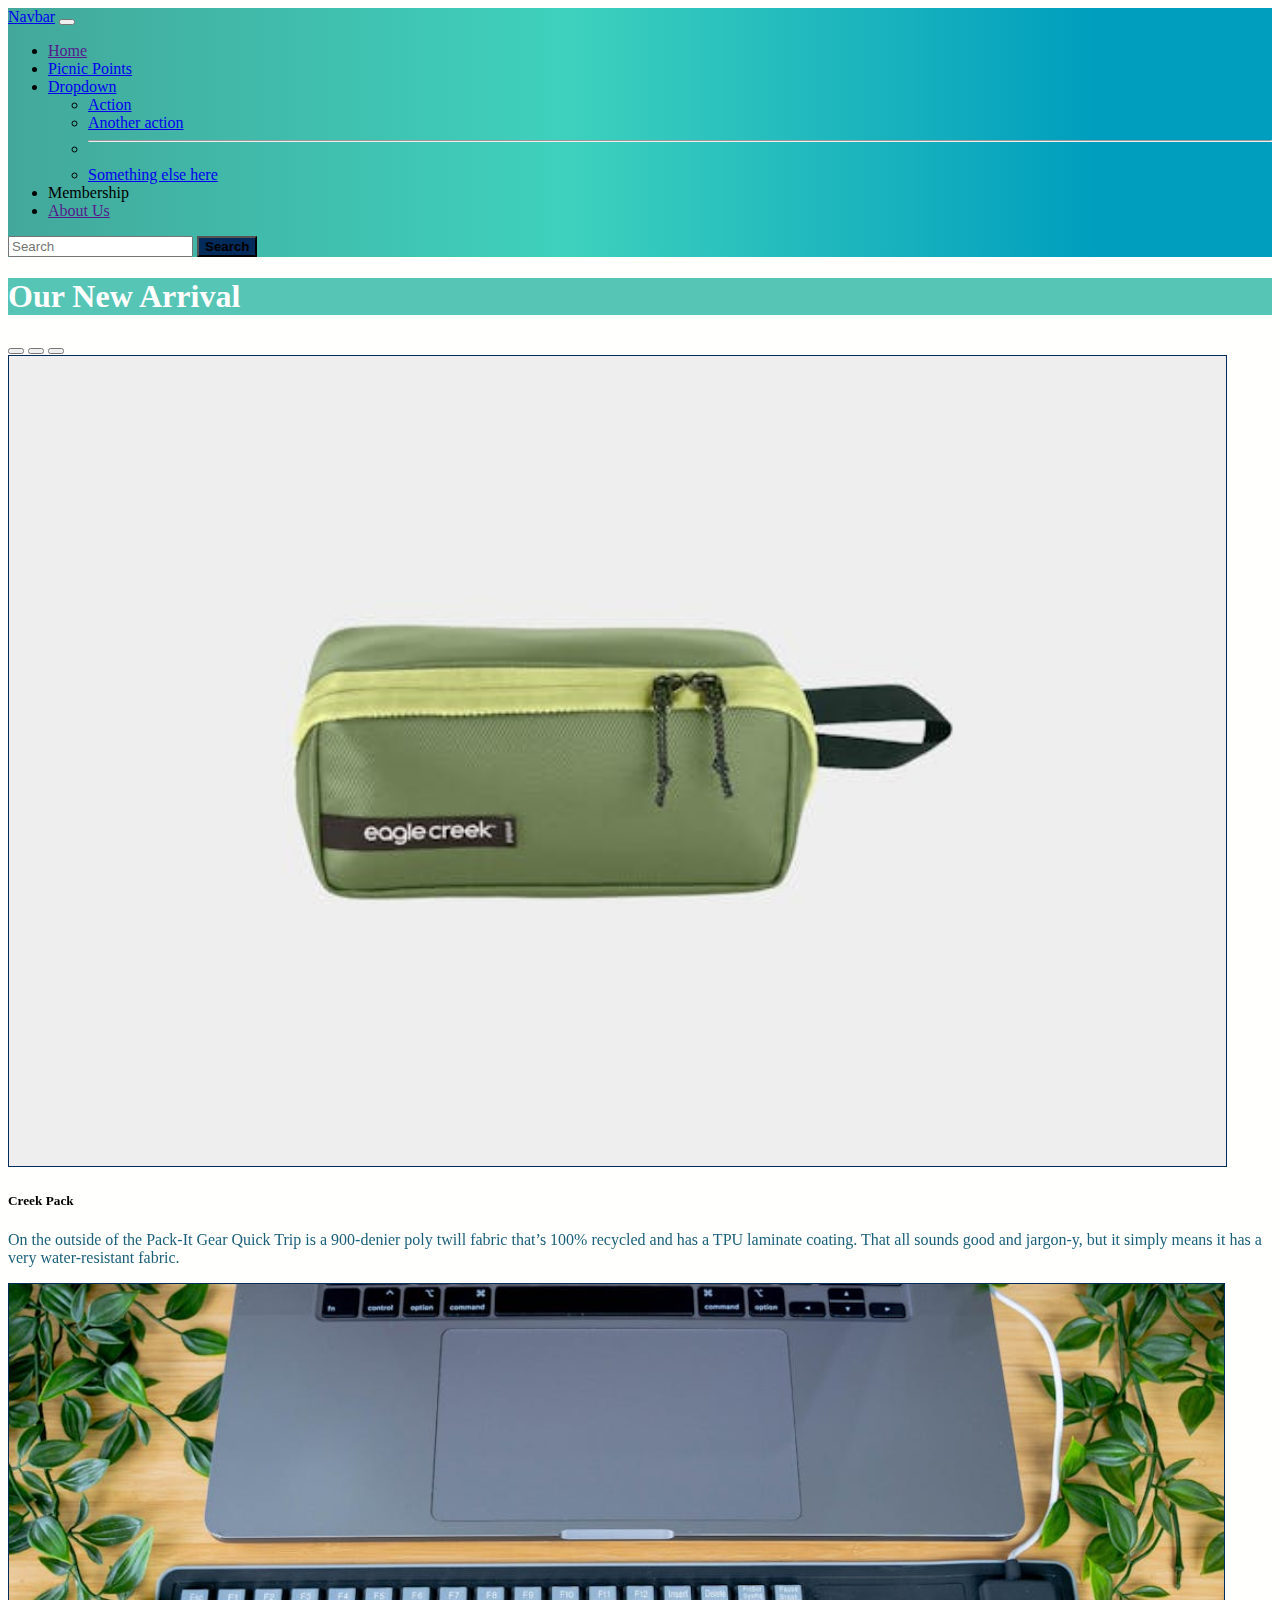
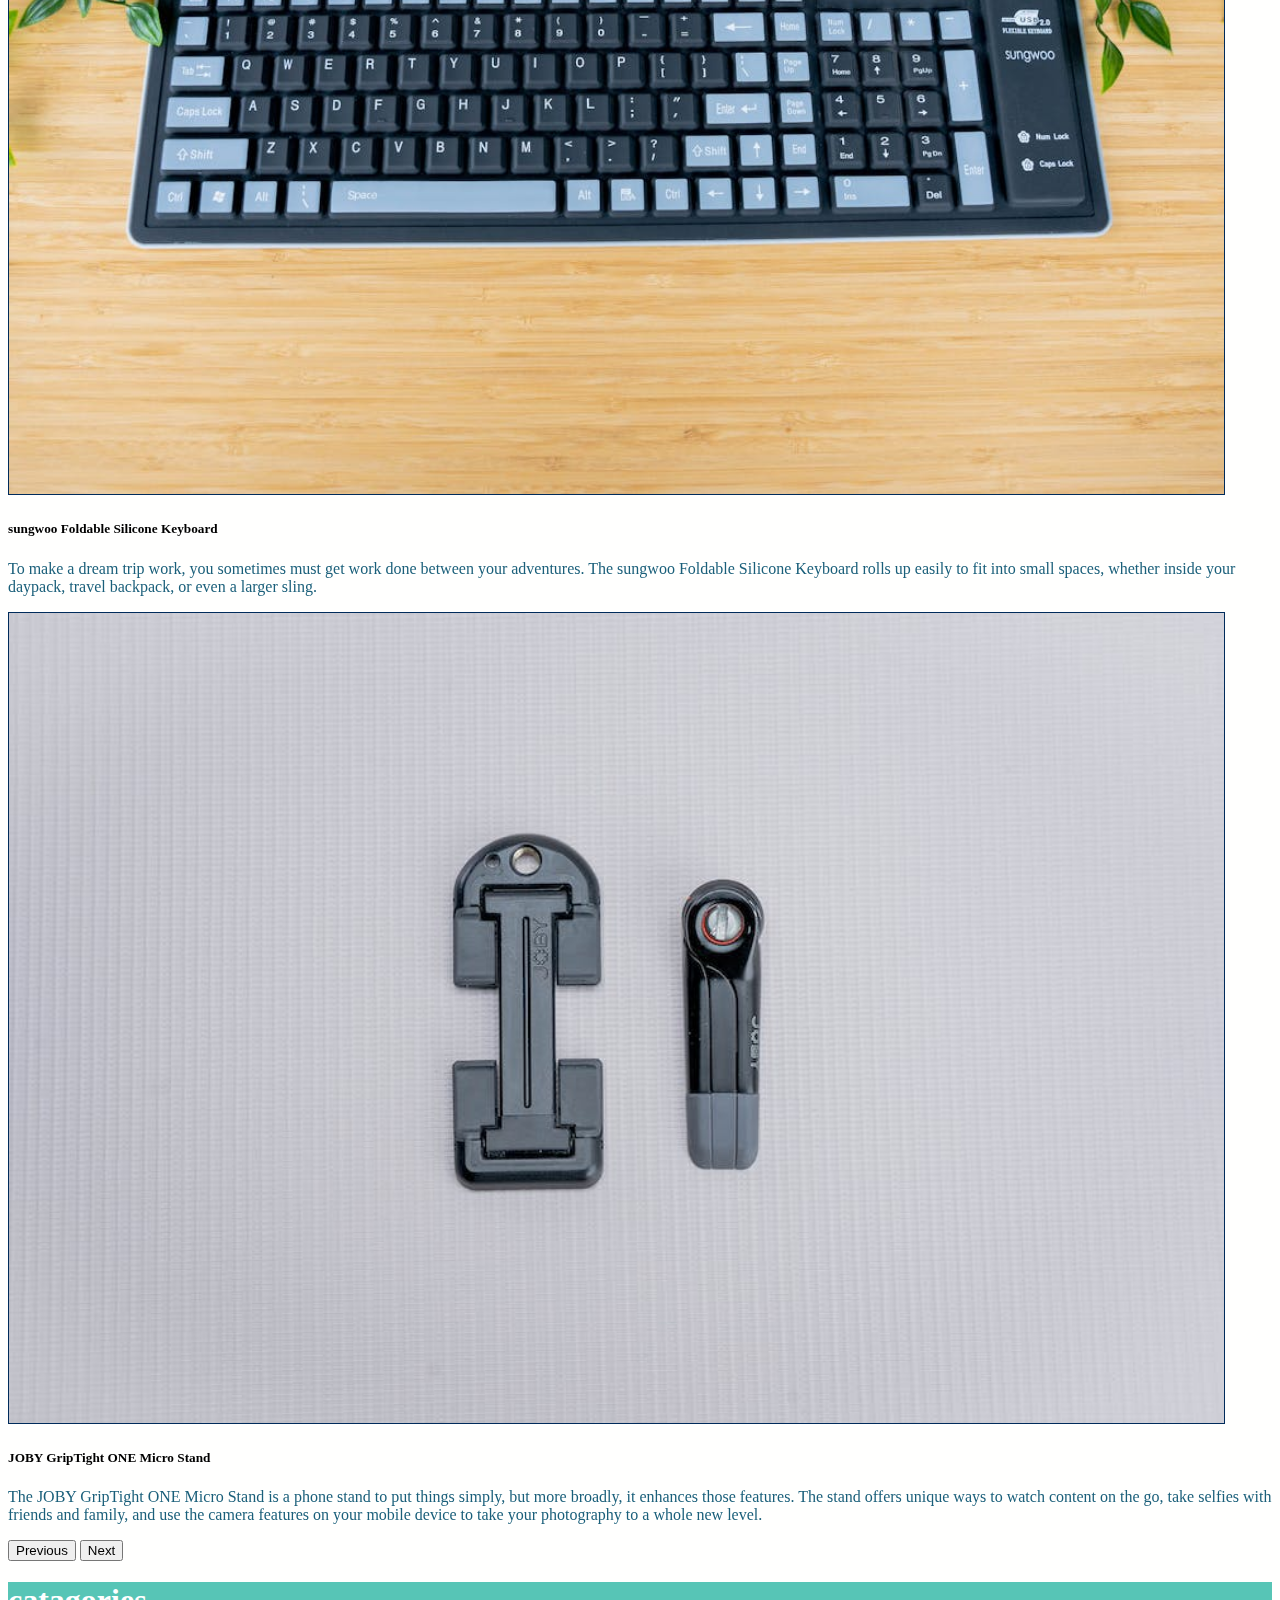
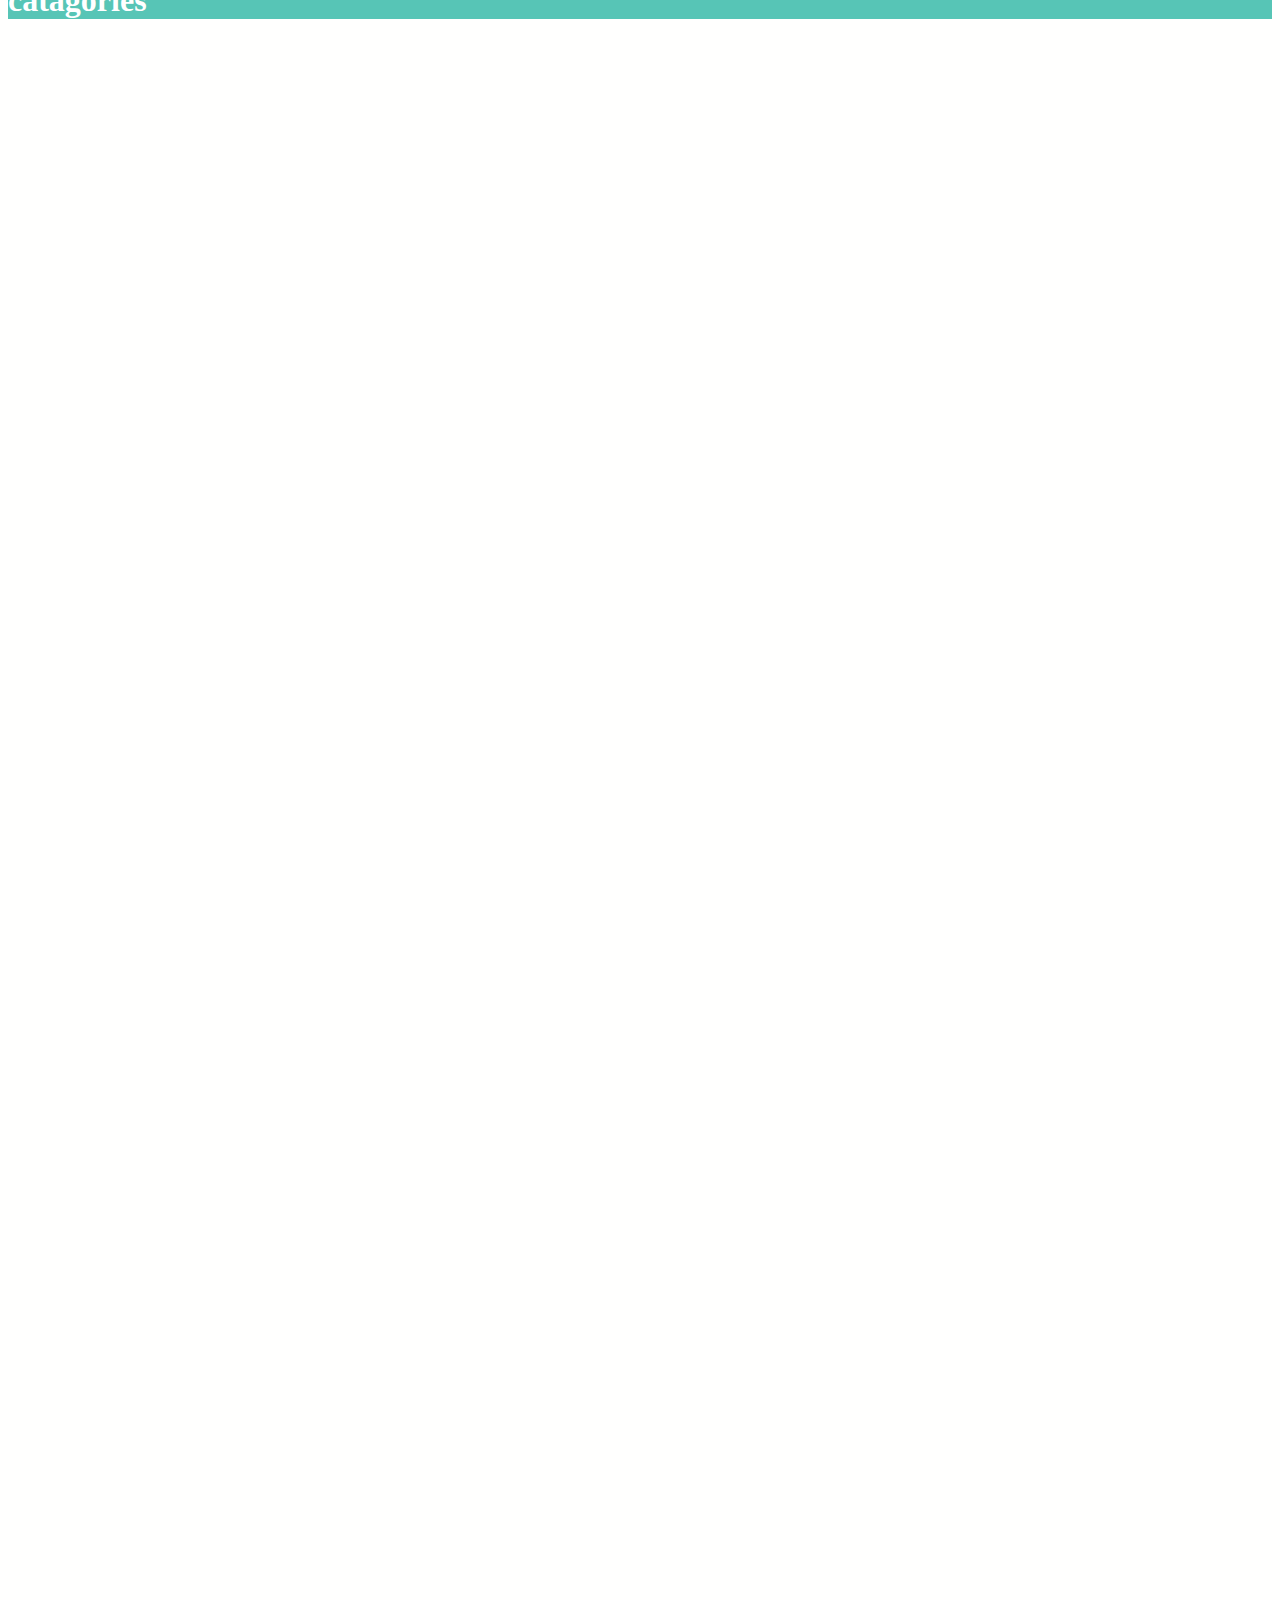
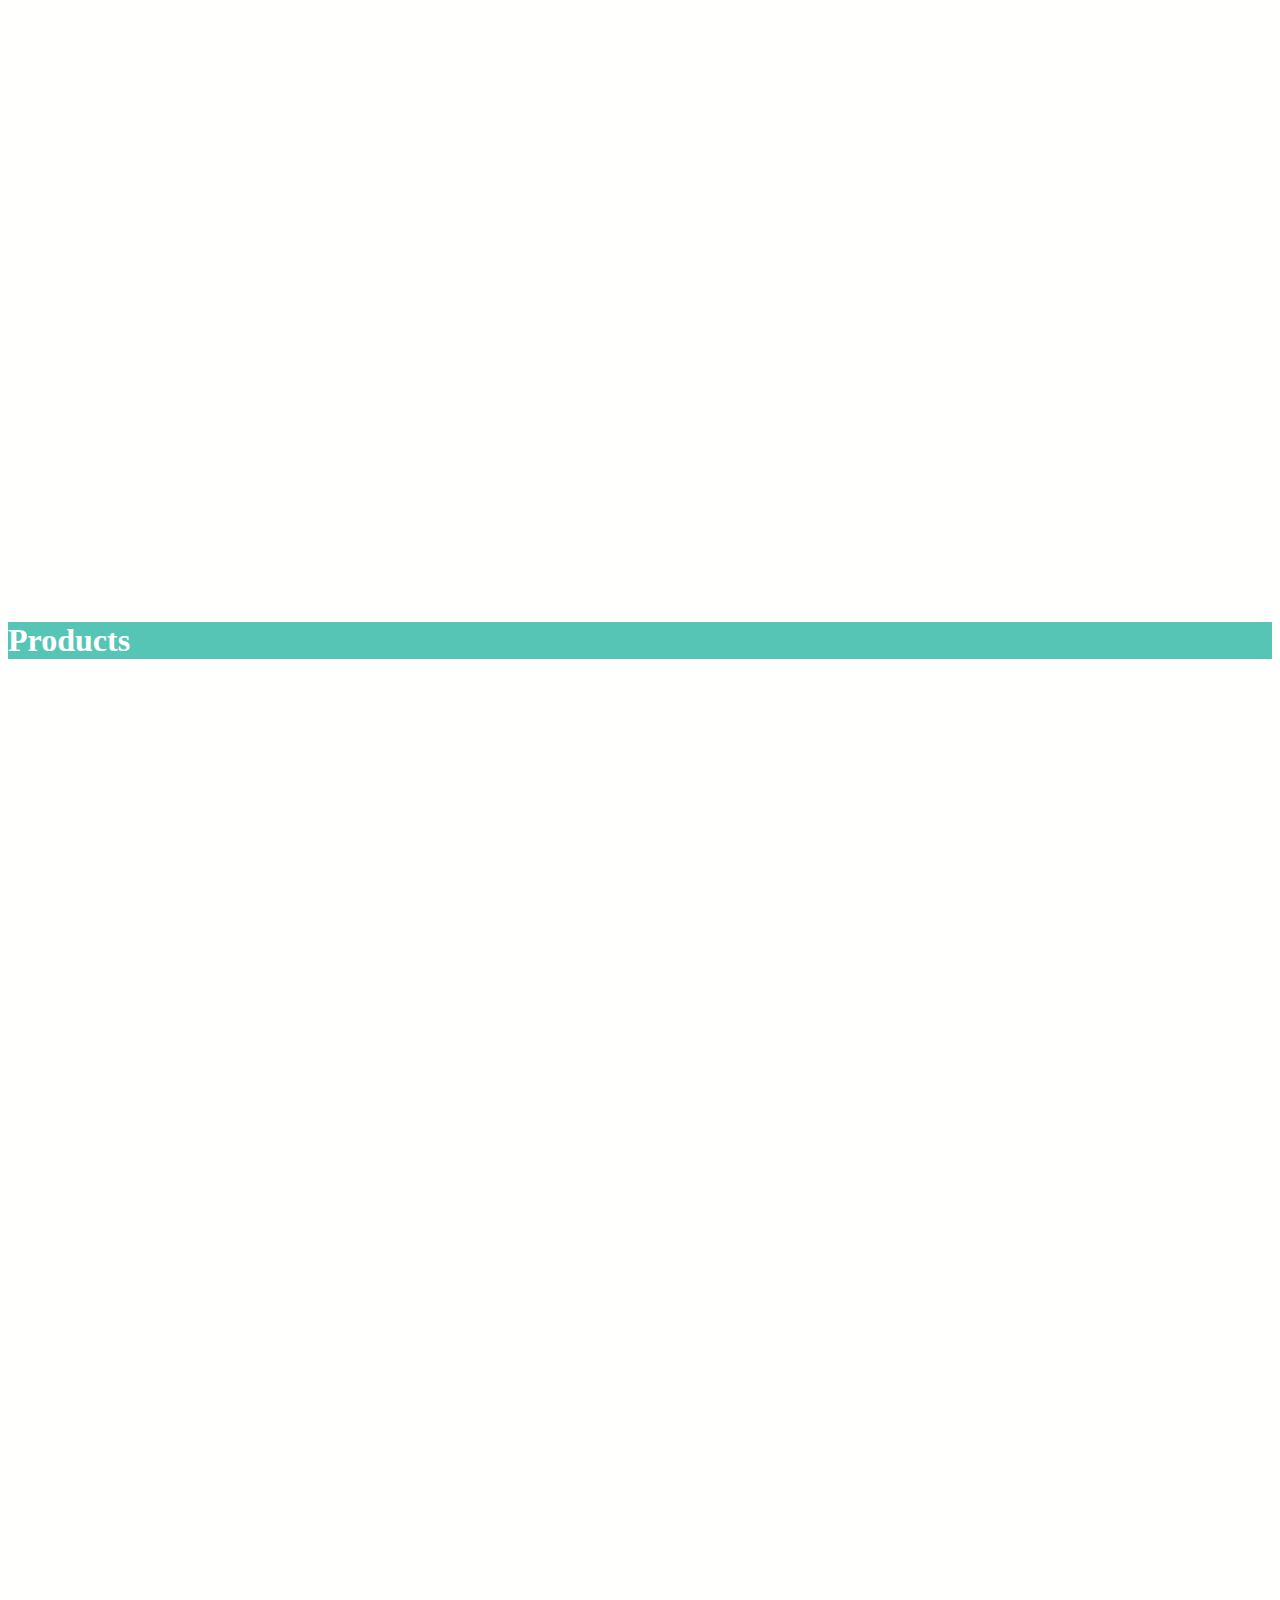
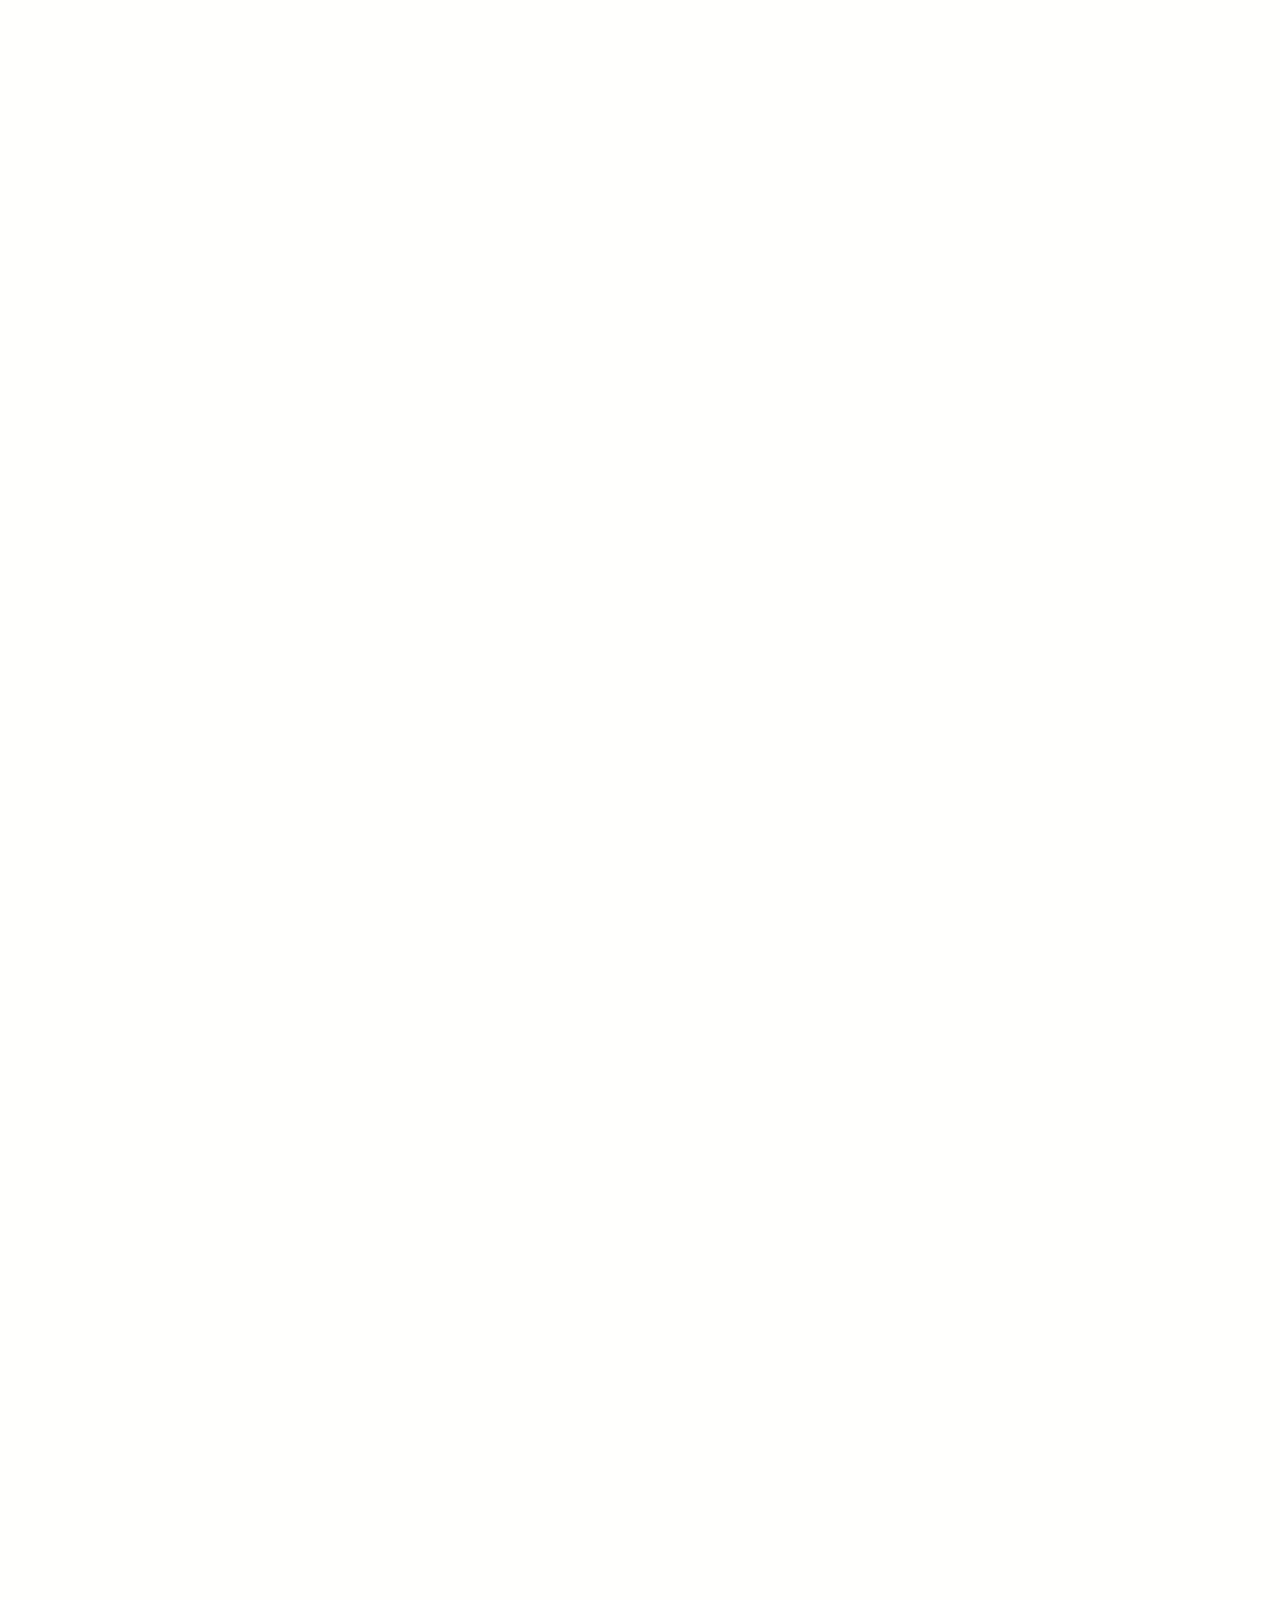
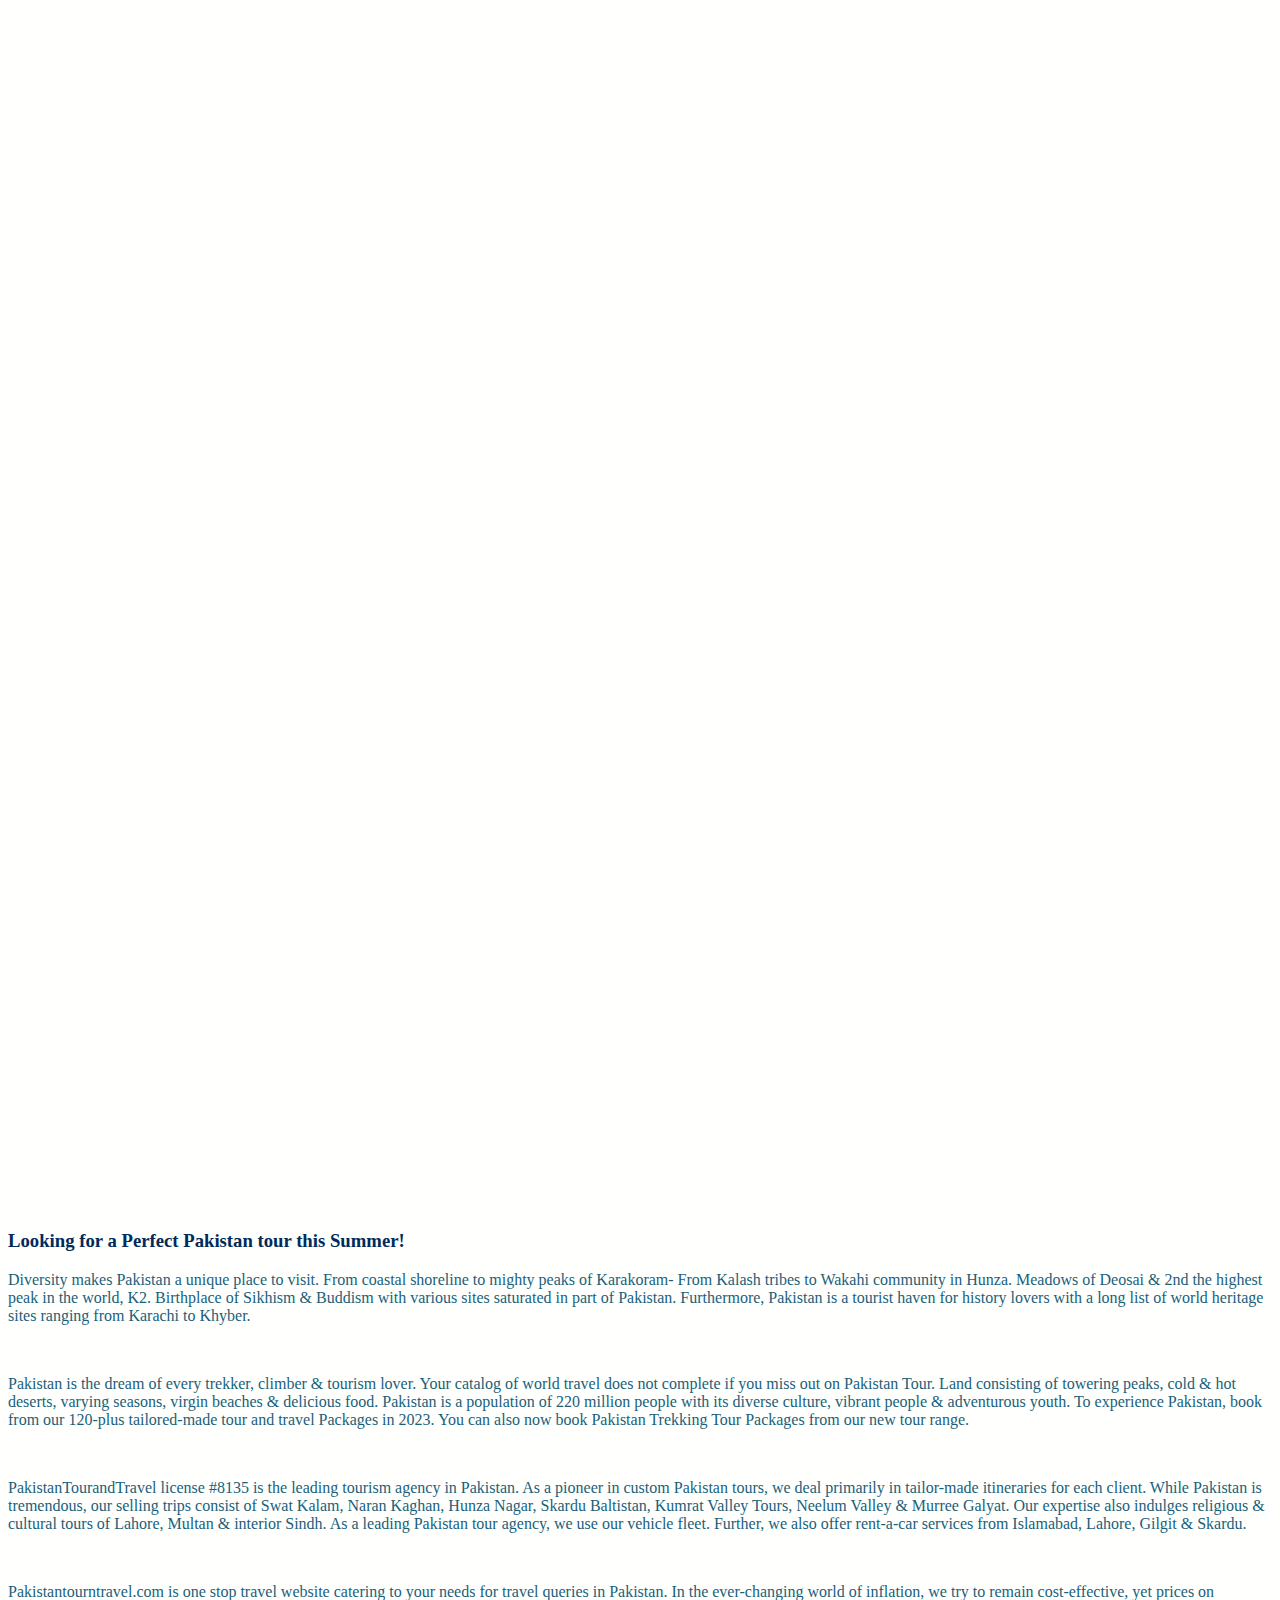
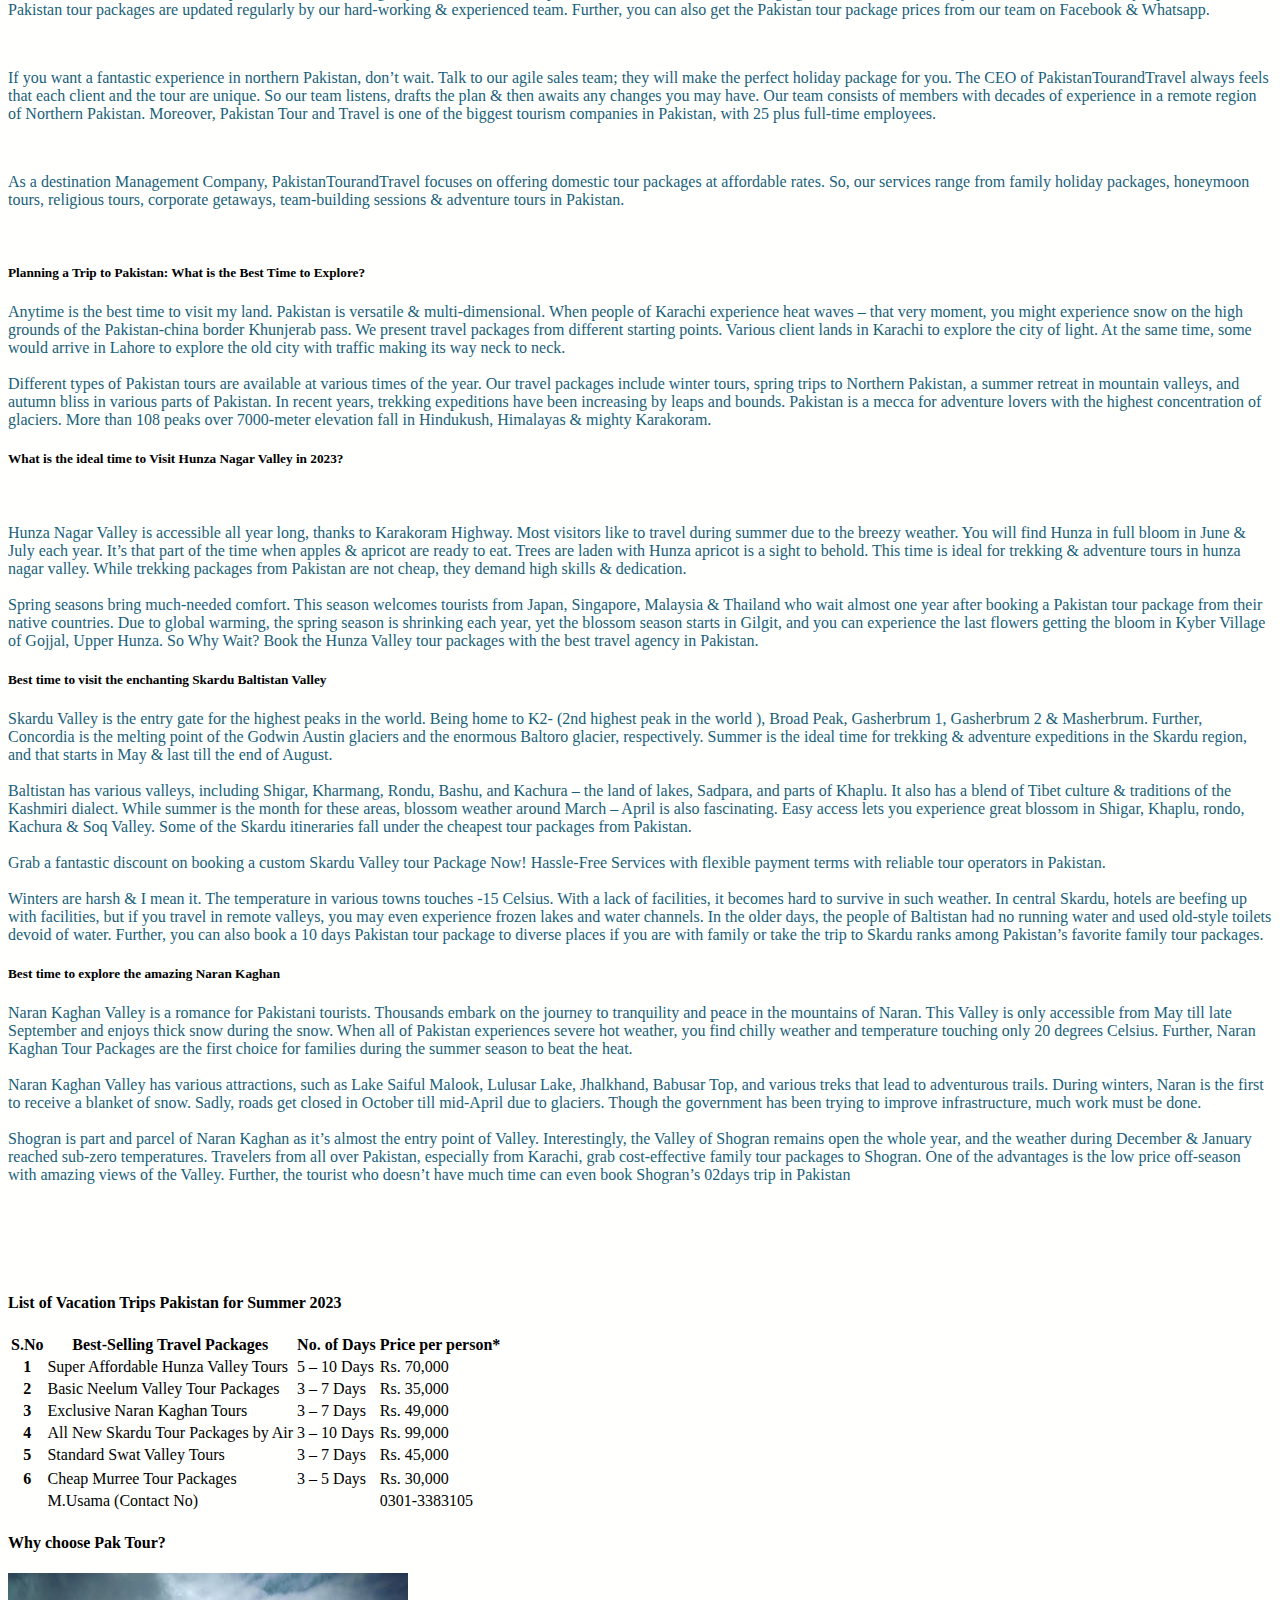
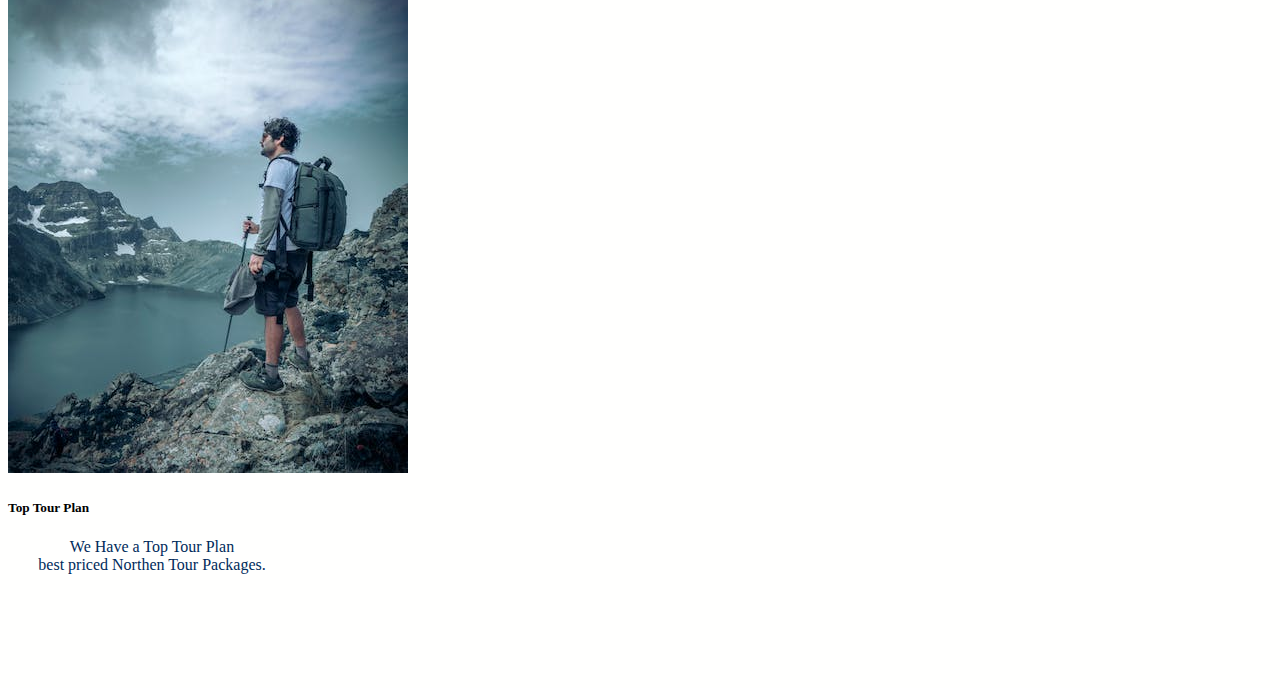
<file: E-aproject/index.html>
<!DOCTYPE html>
<html lang="en">
  <head>
    <meta charset="utf-8" />
    <meta name="viewport" content="width=device-width, initial-scale=1" />
    <!-- aos -->
    <link href="https://unpkg.com/aos@2.3.1/dist/aos.css" rel="stylesheet">
    <script src="https://unpkg.com/aos@2.3.1/dist/aos.js"></script>

    <link rel="stylesheet" href="style.css">
    <title>Bootstrap demo</title>
    <script
      src="https://cdn.jsdelivr.net/npm/bootstrap@5.3.0/dist/js/bootstrap.bundle.min.js"
      integrity="sha384-geWF76RCwLtnZ8qwWowPQNguL3RmwHVBC9FhGdlKrxdiJJigb/j/68SIy3Te4Bkz"
      crossorigin="anonymous"
    ></script>
    <link
      href="https://cdn.jsdelivr.net/npm/bootstrap@5.3.0/dist/css/bootstrap.min.css"
      rel="stylesheet"
      integrity="sha384-9ndCyUaIbzAi2FUVXJi0CjmCapSmO7SnpJef0486qhLnuZ2cdeRhO02iuK6FUUVM"
      crossorigin="anonymous"
    />
  
  </head>








  <body class="body">

    <nav class="navbar navbar-expand-lg ">
        <div class="container-fluid">
          <a class="navbar-brand text-light" href="#">Navbar</a>
          <button class="navbar-toggler" type="button" data-bs-toggle="collapse" data-bs-target="#navbarSupportedContent" aria-controls="navbarSupportedContent" aria-expanded="false" aria-label="Toggle navigation">
            <span class="navbar-toggler-icon"></span>
          </button>
          <div class="collapse navbar-collapse" id="navbarSupportedContent">
            <ul class="navbar-nav me-auto mb-2 mb-lg-0 ">
              <li class="nav-item">
                <a class="nav-link active text-light" aria-current="page" href="">Home</a>
              </li>
              <li class="nav-item ">
                <a class="nav-link text-light" href="http://127.0.0.1:5500/picnic-point.html">Picnic Points</a>
              </li>
              
              <li class="nav-item dropdown">
                <a class="nav-link dropdown-toggle text-light" href="#" role="button" data-bs-toggle="dropdown" aria-expanded="false">
                  Dropdown
                </a>
                <ul class="dropdown-menu">
                  <li><a class="dropdown-item" href="#">Action</a></li>
                  <li><a class="dropdown-item" href="#">Another action</a></li>
                  <li><hr class="dropdown-divider"></li>
                  <li><a class="dropdown-item" href="#">Something else here</a></li>
                </ul>
              </li>
              <li class="nav-item">
                <a class="nav-link disabled text-light">Membership</a>
              </li>
              <li class="nav-item ">
                <a class="nav-link text-light" href="">About Us</a>
              </li>
            </ul>
            <form class="d-flex" role="search">
              <input class="form-control me-2" type="search" placeholder="Search" aria-label="Search">
              <button class="btn btn-outline-success text-light" type="submit">Search</button>
            </form>
          </div>
        </div>
      </nav>


<!-- slider -->


  

<div class="arraival ">
  <h1 class=" text-center mt-5 arrival">Our New Arrival</h1>
</div>

<div class="container mt-3">

  <div id="carouselExampleDark" class="carousel carousel-dark slide"data-aos="zoom-out-down">
    <div class="carousel-indicators">
      <button type="button" data-bs-target="#carouselExampleDark" data-bs-slide-to="0" class="active" aria-current="true" aria-label="Slide 1"></button>
      <button type="button" data-bs-target="#carouselExampleDark" data-bs-slide-to="1" aria-label="Slide 2"></button>
      <button type="button" data-bs-target="#carouselExampleDark" data-bs-slide-to="2" aria-label="Slide 3"></button>
    </div>
    <div class="carousel-inner">
      
      <div class="carousel-item active mt-5" data-bs-interval="10000">     
        <img src="img/creek pack.jpg" class="d-block w-100 slide-img" alt="...">
        <div class="carousel-caption d-none d-md-block ">
          <h5>Creek Pack</h5>
          <p>On the outside of the Pack-It Gear Quick Trip is a 900-denier poly twill fabric that’s 100% recycled and has a TPU laminate coating. That all sounds good and jargon-y, but it simply means it has a very water-resistant fabric.</p>
        </div>
      </div>
      <div class="carousel-item" data-bs-interval="2000">
        <img src="img/foldable keyboard.jpg" class="d-block w-100 slide-img" alt="...">
        <div class="carousel-caption d-none d-md-block">
          <h5>sungwoo Foldable Silicone Keyboard</h5>
          <p>To make a dream trip work, you sometimes must get work done between your adventures. The sungwoo Foldable Silicone Keyboard rolls up easily to fit into small spaces, whether inside your daypack, travel backpack, or even a larger sling.</p>
        </div>
      </div>
      <div class="carousel-item">
        <img src="img/griptight.jpg" class="d-block w-100 slide-img" alt="...">
        <div class="carousel-caption d-none d-md-block">
          <h5>JOBY GripTight ONE Micro Stand</h5>
          <p> The JOBY GripTight ONE Micro Stand is a phone stand to put things simply, but more broadly, it enhances those features. The stand offers unique ways to watch content on the go, take selfies with friends and family, and use the camera features on your mobile device to take your photography to a whole new level.</p>
        </div>
      </div>
    </div>
    <button class="carousel-control-prev" type="button" data-bs-target="#carouselExampleDark" data-bs-slide="prev">
      <span class="carousel-control-prev-icon" aria-hidden="true"></span>
      <span class="visually-hidden">Previous</span>
    </button>
    <button class="carousel-control-next" type="button" data-bs-target="#carouselExampleDark" data-bs-slide="next">
      <span class="carousel-control-next-icon" aria-hidden="true"></span>
      <span class="visually-hidden">Next</span>
    </button>
  </div>
</div>
<div class="container-fluid " >
  <h1 class="text-center mt-5 cat catagory1 ">catagories</h1>
  <div class="row col-4 mt-5 " id="catagory"></div>
</div>







<div class="container-fluid  ">
  <h1 class="text-center mt-5 arrival"> Products</h1>
  <div class="row col-4 mt-5" id="details">

  </div>
</div>






<div class="mt-5 text-center">
  <h3 class="tour-text">Looking for a Perfect Pakistan tour this Summer!</h3>
  <p>Diversity makes Pakistan a unique place to visit. From coastal shoreline to mighty peaks of Karakoram- From Kalash tribes to Wakahi community in Hunza. Meadows of Deosai & 2nd the highest peak in the world, K2. Birthplace of Sikhism & Buddism with various sites saturated in part of Pakistan. Furthermore, Pakistan is a tourist haven for history lovers with a long list of world heritage sites ranging from Karachi to Khyber.</p>
<br>
<p>Pakistan is the dream of every trekker, climber & tourism lover. Your catalog of world travel does not complete if you miss out on Pakistan Tour. Land consisting of towering peaks, cold & hot deserts, varying seasons, virgin beaches & delicious food. Pakistan is a population of 220 million people with its diverse culture, vibrant people & adventurous youth. To experience Pakistan, book from our 120-plus tailored-made tour and travel Packages in 2023. You can also now book Pakistan Trekking Tour Packages from our new tour range. </p>

<br>
<p>PakistanTourandTravel license #8135 is the leading tourism agency in Pakistan. As a pioneer in custom Pakistan tours, we deal primarily in tailor-made itineraries for each client. While Pakistan is tremendous, our selling trips consist of Swat Kalam, Naran Kaghan, Hunza Nagar, Skardu Baltistan, Kumrat Valley Tours, Neelum Valley & Murree Galyat. Our expertise also indulges religious & cultural tours of Lahore, Multan & interior Sindh. As a leading Pakistan tour agency, we use our vehicle fleet. Further, we also offer rent-a-car services from Islamabad, Lahore, Gilgit & Skardu. 

</p>
<br>
<p>Pakistantourntravel.com is one stop travel website catering to your needs for travel queries in Pakistan. In the ever-changing world of inflation, we try to remain cost-effective, yet prices on Pakistan tour packages are updated regularly by our hard-working & experienced team. Further, you can also get the Pakistan tour package prices from our team on Facebook & Whatsapp.  </p>

<br>
<p>If you want a fantastic experience in northern Pakistan, don’t wait. Talk to our agile sales team; they will make the perfect holiday package for you. The CEO of PakistanTourandTravel always feels that each client and the tour are unique. So our team listens, drafts the plan & then awaits any changes you may have. Our team consists of members with decades of experience in a remote region of Northern Pakistan. Moreover, Pakistan Tour and Travel is one of the biggest tourism companies in Pakistan, with 25 plus full-time employees. </p>

<br>
<p>As a destination Management Company, PakistanTourandTravel focuses on offering domestic tour packages at affordable rates. So, our services range from family holiday packages, honeymoon tours, religious tours, corporate getaways, team-building sessions & adventure tours in Pakistan. </p>
<br>
<h5>Planning a Trip to Pakistan: What is the Best Time to Explore?</h5>
<p>Anytime is the best time to visit my land. Pakistan is versatile & multi-dimensional. When people of Karachi experience heat waves – that very moment, you might experience snow on the high grounds of the Pakistan-china border Khunjerab pass. We present travel packages from different starting points. Various client lands in Karachi to explore the city of light. At the same time, some would arrive in Lahore to explore the old city with traffic making its way neck to neck. <br><br>

  Different types of Pakistan tours are available at various times of the year. Our travel packages include winter tours, spring trips to Northern Pakistan, a summer retreat in mountain valleys, and autumn bliss in various parts of Pakistan. In recent years, trekking expeditions have been increasing by leaps and bounds. Pakistan is a mecca for adventure lovers with the highest concentration of glaciers. More than 108 peaks over 7000-meter elevation fall in Hindukush, Himalayas & mighty Karakoram. </p>
<h5>What is the ideal time to Visit Hunza Nagar Valley in 2023?</h5>
<br>
<p>Hunza Nagar Valley is accessible all year long, thanks to Karakoram Highway. Most visitors like to travel during summer due to the breezy weather. You will find Hunza in full bloom in June & July each year. It’s that part of the time when apples & apricot are ready to eat. Trees are laden with Hunza apricot is a sight to behold. This time is ideal for trekking & adventure tours in hunza nagar valley. While trekking packages from Pakistan are not cheap, they demand high skills & dedication. <br><br>

  Spring seasons bring much-needed comfort. This season welcomes tourists from Japan, Singapore, Malaysia & Thailand who wait almost one year after booking a Pakistan tour package from their native countries. Due to global warming, the spring season is shrinking each year, yet the blossom season starts in Gilgit, and you can experience the last flowers getting the bloom in Kyber Village of Gojjal, Upper Hunza. So Why Wait? Book the Hunza Valley tour packages with the best travel agency in Pakistan. </p>
<h5>Best time to visit the enchanting Skardu Baltistan Valley</h5>
<p>Skardu Valley is the entry gate for the highest peaks in the world. Being home to K2- (2nd highest peak in the world ), Broad Peak, Gasherbrum 1, Gasherbrum 2 & Masherbrum. Further, Concordia is the melting point of the Godwin Austin glaciers and the enormous Baltoro glacier, respectively. Summer is the ideal time for trekking & adventure expeditions in the Skardu region, and that starts in May & last till the end of August. <br><br>

  Baltistan has various valleys, including Shigar, Kharmang, Rondu, Bashu, and Kachura – the land of lakes, Sadpara, and parts of Khaplu. It also has a blend of Tibet culture & traditions of the Kashmiri dialect. While summer is the month for these areas, blossom weather around March – April is also fascinating. Easy access lets you experience great blossom in Shigar, Khaplu, rondo, Kachura & Soq Valley. Some of the Skardu itineraries fall under the cheapest tour packages from Pakistan. <br><br>
  
  Grab a fantastic discount on booking a custom Skardu Valley tour Package Now! Hassle-Free Services with flexible payment terms with reliable tour operators in Pakistan. <br><br>
  
  Winters are harsh & I mean it. The temperature in various towns touches -15 Celsius. With a lack of facilities, it becomes hard to survive in such weather. In central Skardu, hotels are beefing up with facilities, but if you travel in remote valleys, you may even experience frozen lakes and water channels. In the older days, the people of Baltistan had no running water and used old-style toilets devoid of water. Further, you can also book a 10 days Pakistan tour package to diverse places if you are with family or take the trip to Skardu ranks among Pakistan’s favorite family tour packages.</p>
<h5>Best time to explore the amazing Naran Kaghan </h5>
<p>Naran Kaghan Valley is a romance for Pakistani tourists. Thousands embark on the journey to tranquility and peace in the mountains of Naran. This Valley is only accessible from May till late September and enjoys thick snow during the snow. When all of Pakistan experiences severe hot weather, you find chilly weather and temperature touching only 20 degrees Celsius. Further, Naran Kaghan Tour Packages are the first choice for families during the summer season to beat the heat.<br><br>

  Naran Kaghan Valley has various attractions, such as Lake Saiful Malook, Lulusar Lake, Jhalkhand, Babusar Top, and various treks that lead to adventurous trails. During winters, Naran is the first to receive a blanket of snow. Sadly, roads get closed in October till mid-April due to glaciers. Though the government has been trying to improve infrastructure, much work must be done.<br><br>
  
  Shogran is part and parcel of Naran Kaghan as it’s almost the entry point of Valley. Interestingly, the Valley of Shogran remains open the whole year, and the weather during December & January reached sub-zero temperatures. Travelers from all over Pakistan, especially from Karachi, grab cost-effective family tour packages to Shogran. One of the advantages is the low price off-season with amazing views of the Valley. Further, the tourist who doesn’t have much time can even book Shogran’s 02days trip in Pakistan</p>



<br><br><br><br>
<H4>List of Vacation Trips Pakistan for Summer 2023</H4>
  <table class="table table-info table-hover mt-5">
    <thead>
      <tr>
        <th scope="col">S.No</th>
        <th scope="col">Best-Selling Travel Packages</th>
        <th scope="col">No. of Days</th>
        <th scope="col">Price per person*</th>
      </tr>
    </thead>
    
    <tbody>
      <tr>
        <th scope="row">1</th>
        <td>Super Affordable Hunza Valley Tours</td>
        <td>5 – 10 Days</td>
        <td>Rs. 70,000</td>
      </tr>
      <tr>
        <th scope="row">2</th>
        <td>Basic Neelum Valley Tour Packages</td>
        <td>3 – 7 Days</td>
        <td>Rs. 35,000</td>
      </tr>
      <tr>
        <th scope="row">3</th>
        <td>Exclusive Naran Kaghan Tours</td>
        <td>3 – 7 Days</td>
        <td>Rs. 49,000</td>
      </tr>
      <tr>
        <th scope="row">4</th>
        <td>All New Skardu Tour Packages by Air</td>
        <td>3 – 10 Days</td>
        <td>Rs. 99,000</td>
      </tr>
      <tr>
        <th scope="row">5</th>
        <td>Standard Swat Valley Tours</td>
        <td>3 – 7 Days</td>
        <td>Rs. 45,000</td>
      </tr>
      <tr>
        <tr>
          <th scope="row">6</th>
          <td>Cheap Murree Tour Packages</td>
          <td>3 – 5 Days</td>
          <td>	Rs. 30,000</td>
        </tr>
        <tr>
        <th scope="row"></th>
        <td class="text-primary" >M.Usama (Contact No)</td>
        <td></td>
        <td class="text-primary">0301-3383105</td>
      </tr>
    </tbody>
  
</table>
<h4>Why choose Pak Tour?</h4>
<div class="container-fluid mt-5"></div>
<div class="card" style="width: 18rem;">
  <img src="img/Top-tour-plan.webp" class="card-img-top" alt="...">
  <div class="card-body crd-bdy">
    <h5 class="card-title">Top Tour Plan</h5>
    <p class="card-text">We Have a Top Tour Plan <br>best priced Northen Tour Packages.</p>
    
  </div>
</div>

</div>










  </body>
  <script>
    AOS.init();
  </script>
    <script src="java.js"></script>
</html>
</file>
<file: E-aproject/style.css>
.slide-img{
    height: 90vh;
    border: 1px solid #002B5B;
    
}
.p{
    display: inline-block;
    justify-content: center;
    margin-left: 20px;
    height: 90vh;
    
    
}
.product-image{
    height: 40vh;
}
.img-card{
    height: 20vh;
}
.card-body{
    height: 40vh;
}
.rate{
    color: rgb(255, 153, 0);
}
.body{
    background-color: #fffffe;

}
p{
    color: #1A5F7A;
}
.arrival{
    color: #ffffff;
    background-color: #57C5B6;
}
.navbar{
    background: rgb(67,168,155);
    background: linear-gradient(90deg, rgba(67,168,155,1) 0%, rgba(62,209,189,1) 44%, rgba(0,158,190,1) 86%);
}
.btn{
   background-color: #002B5B;
   font-weight: 900;
}

h1{
    color: #002B5B;
}
.card-text{
    color: #002B5B;
    text-align: center;
}
.card2{
    height: 30vh;

}
.cardimg{
    height: 35vh;
}
.catcard{
    border: 1px solid #002B5B;
}
#catagory{
    width:100%;
    justify-content: center;
}


.catagory1{
    color: #ffffff;
    background-color: #57C5B6;

}
.tour-text{
    color: #002B5B;
}
.tbl{
    background-color: #002B5B;
}
.crd-bdy{
    height: 20vh;
    
}
</file>
